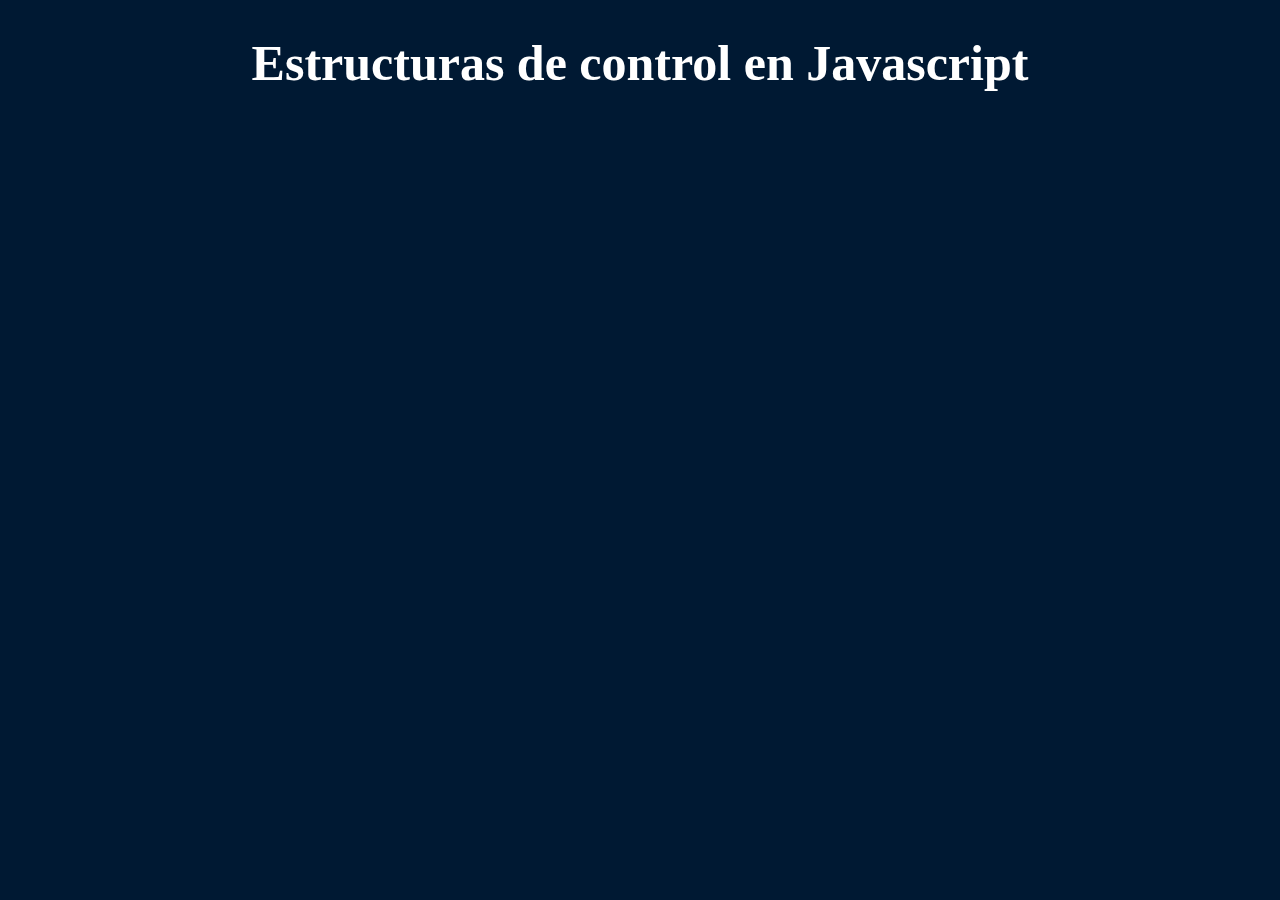
<file: 12 Estructuras de control/index.html>
<!DOCTYPE html>
<html lang="en">
<head>
    <meta charset="UTF-8">
    <meta name="viewport" content="width=device-width, initial-scale=1.0">
    <title>Document</title>
    <link rel="stylesheet" href="../assets/style.css">
    
</head>
<body>
    <div class="contenido">
        <h1>Estructuras de control en Javascript</h1>
    </div>

    <!-- <script src="js/01-edc.js"></script> -->
    <!-- <script src="js/02-edc.js"></script> -->
    <!-- <script src="js/03-edc.js"></script> -->
    <!-- <script src="js/04-edc.js"></script> -->
    <!-- <script src="js/05-edc.js"></script> -->
    <!-- <script src="js/06-edc.js"></script> -->
    <!-- <script src="js/07-edc.js"></script> -->
    <script src="js/08-edc.js"></script>





</body>
</html>
</file>
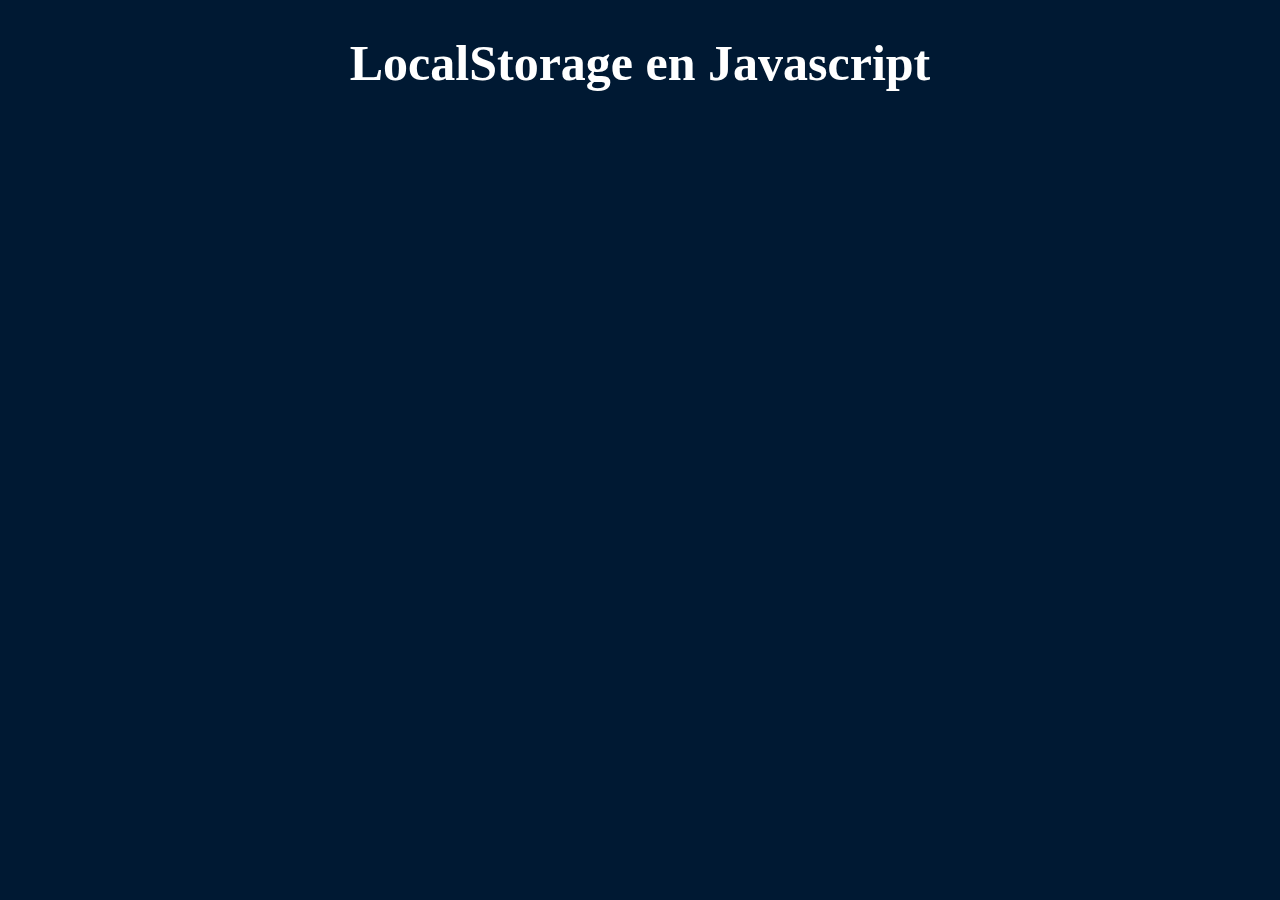
<file: 13 LocalStorage/index.html>
<!DOCTYPE html>
<html lang="en">
<head>
    <meta charset="UTF-8">
    <meta name="viewport" content="width=device-width, initial-scale=1.0">
    <title>Document</title>
    <link rel="stylesheet" href="../assets/style.css">
</head>
<body>
    <div class="contenido">
        <h1>LocalStorage en Javascript</h1>
    </div>

    <script src="js/01-LocalStorage.js"></script>
    <!-- <script src="js/02-LocalStorage.js"></script> -->
    <!-- <script src="js/03-LocalStorage.js"></script> -->
    
</body>
</html>
</file>
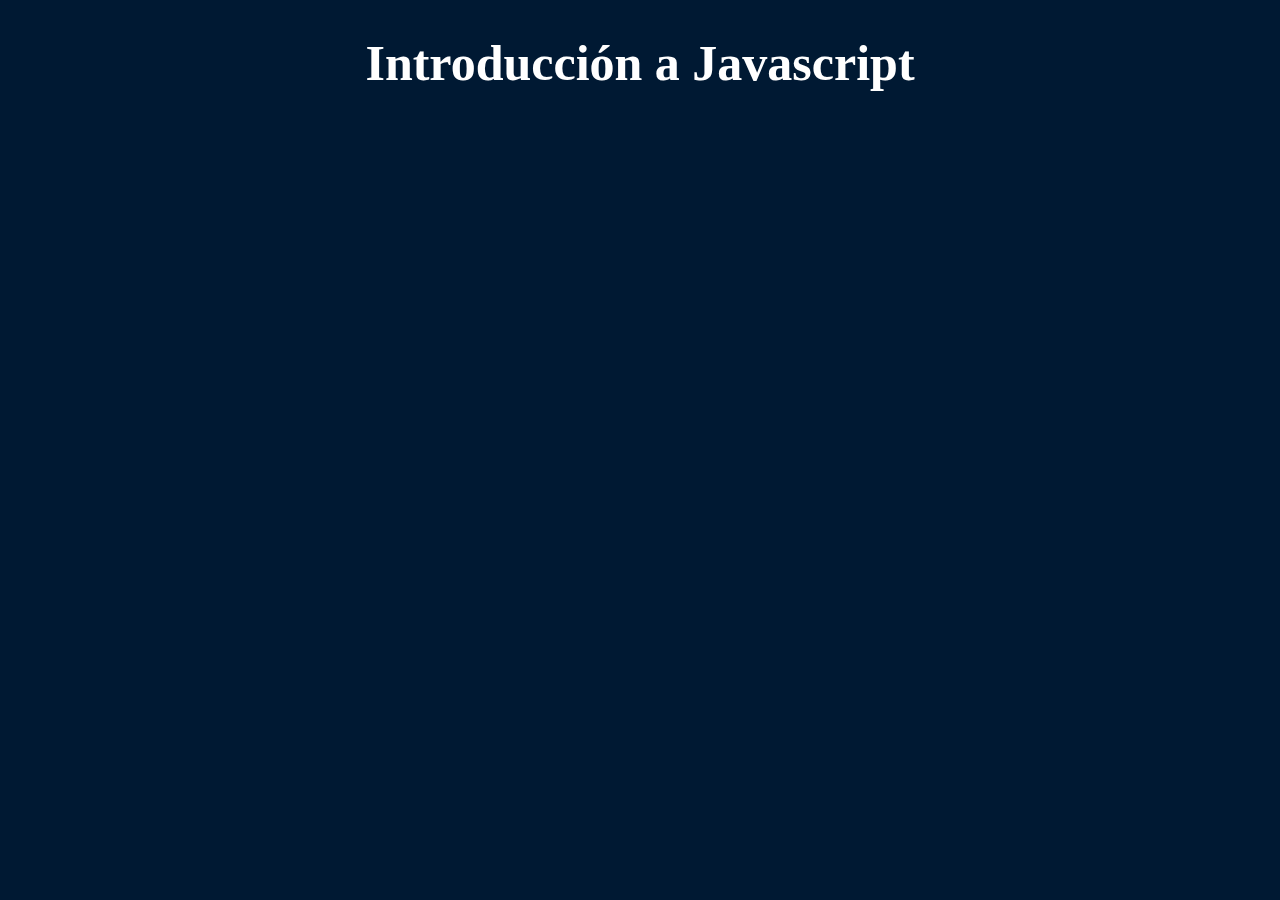
<file: 01 Introduccion/inicio.html>
<!DOCTYPE html>
<html lang="en">
<head>
    <meta charset="UTF-8">
    <meta name="viewport" content="width=device-width, initial-scale=1.0">
    <title>Document</title>
    <link rel="stylesheet" href="../assets/style.css">
    
</head>
<body>
    <div class="contenido">
        <h1>Introducción a Javascript </h1>
    </div>
    
    <!-- <script src="js/inicio.js"></script> -->
</body>
</html>
</file>
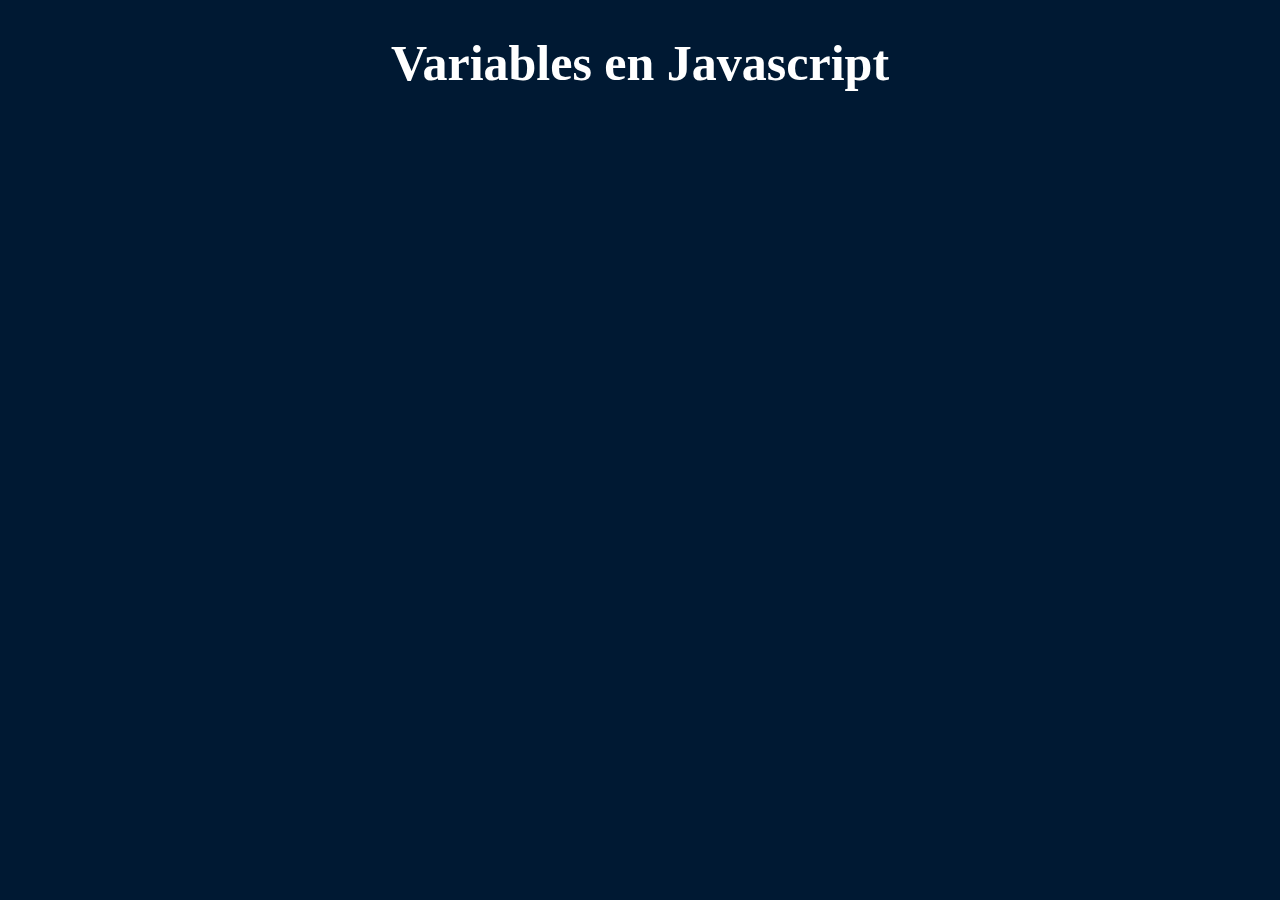
<file: 02 Variables/inicio.html>
<!DOCTYPE html>
<html lang="en">
<head>
    <meta charset="UTF-8">
    <meta name="viewport" content="width=device-width, initial-scale=1.0">
    <title>Document</title>
    <link rel="stylesheet" href="../assets/style.css">
    
</head>
<body>
    <div class="contenido">
        <h1>Variables en Javascript</h1>
    </div>
    
    <!-- <script src="js/01-variables.js"></script> -->
    <!-- <script src="js/02-variables.js"></script> -->
    <script src="js/03-variables.js"></script>
    
</body>
</html>
</file>
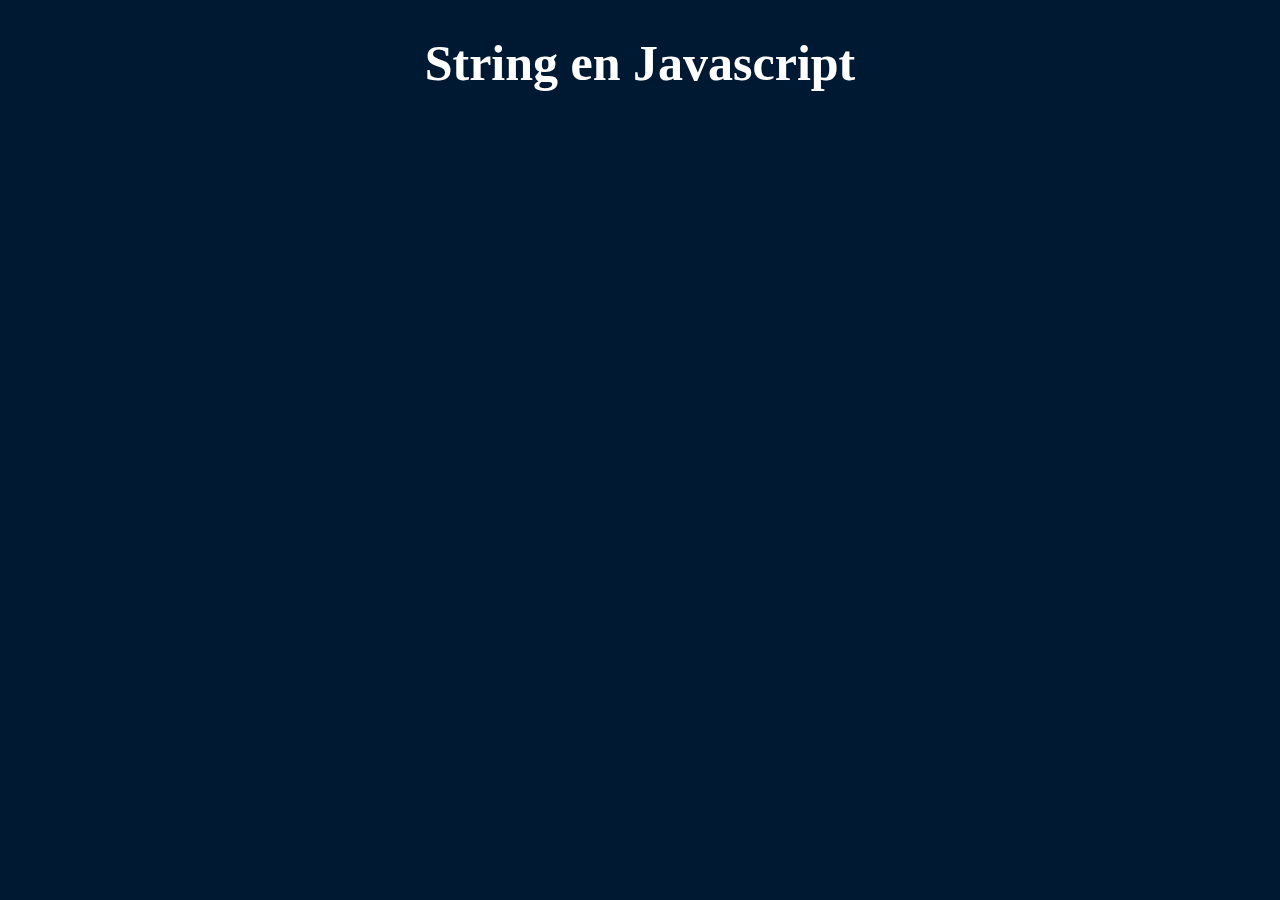
<file: 03 Strings/inicio.html>
<!DOCTYPE html>
<html lang="en">
<head>
    <meta charset="UTF-8">
    <meta name="viewport" content="width=device-width, initial-scale=1.0">
    <title>Document</title>
    <link rel="stylesheet" href="../assets/style.css">
    
</head>
<body>
    <div class="contenido">
        <h1>String en Javascript</h1>
    </div>
    
    <!-- <script src="js/01-string.js"></script> -->
    <!-- <script src="js/02-string.js"></script> -->
    <!-- <script src="js/03-string.js"></script> -->
    <!-- <script src="js/04-string.js"></script> -->
    <!-- <script src="js/05-string.js"></script> -->
    <!-- <script src="js/06-string.js"></script> -->
    <script src="js/07-string.js"></script>





    
</body>
</html>
</file>
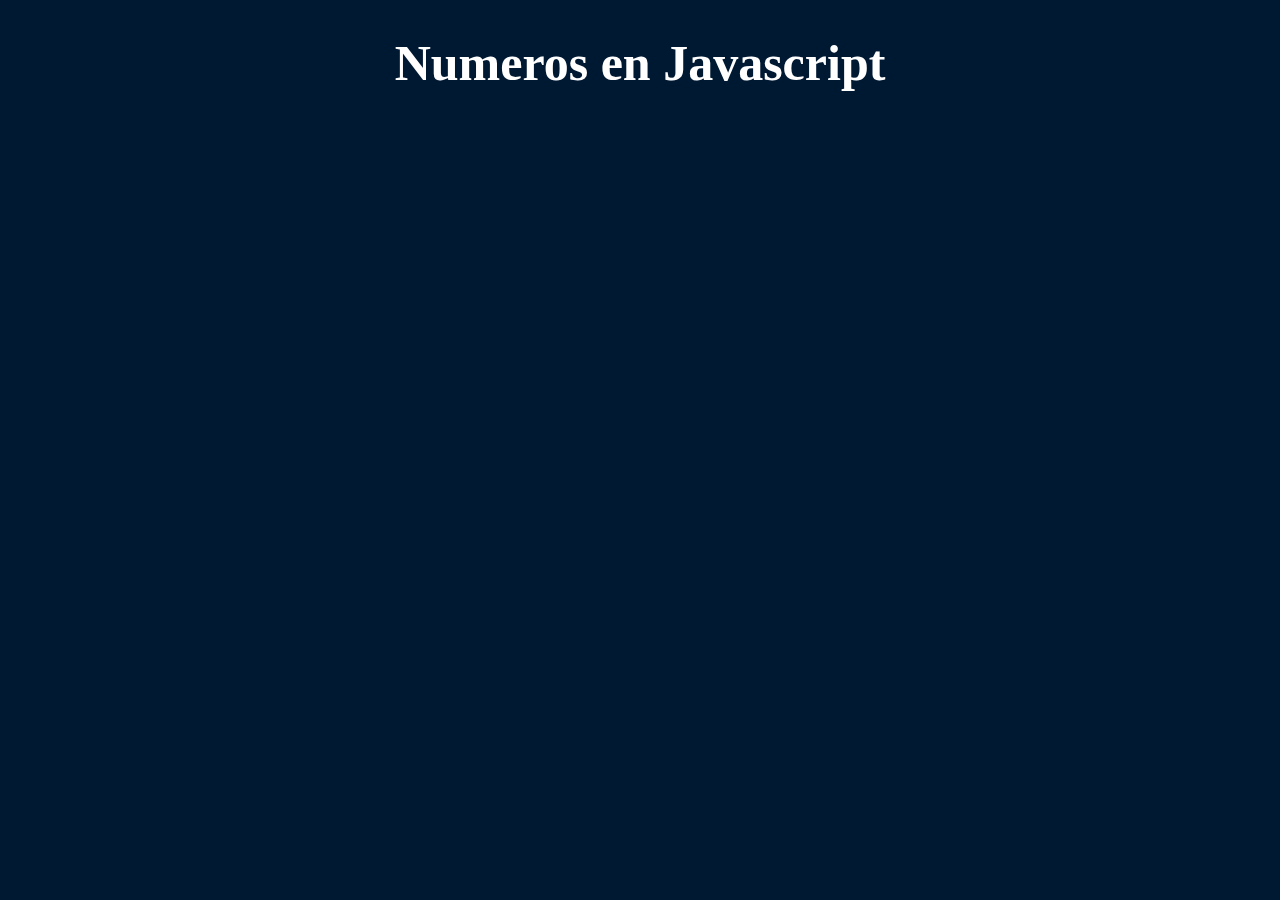
<file: 04 Numeros/inicio.html>
<!DOCTYPE html>
<html lang="en">
<head>
    <meta charset="UTF-8">
    <meta name="viewport" content="width=device-width, initial-scale=1.0">
    <title>Document</title>
    <link rel="stylesheet" href="../assets/style.css">
    
</head>
<body>
    <div class="contenido">
        <h1>Numeros en Javascript</h1>
    </div>
   
    <!-- <script src="js/01-numeros.js"></script> -->
    <!-- <script src="js/02-numeros.js"></script> -->
    <!-- <script src="js/03-numeros.js"></script> -->
    <!-- <script src="js/04-numeros.js"></script> -->
    <!-- <script src="js/05-numeros.js"></script> -->
    <script src="js/06-numeros.js"></script>

</body>
</html>
</file>
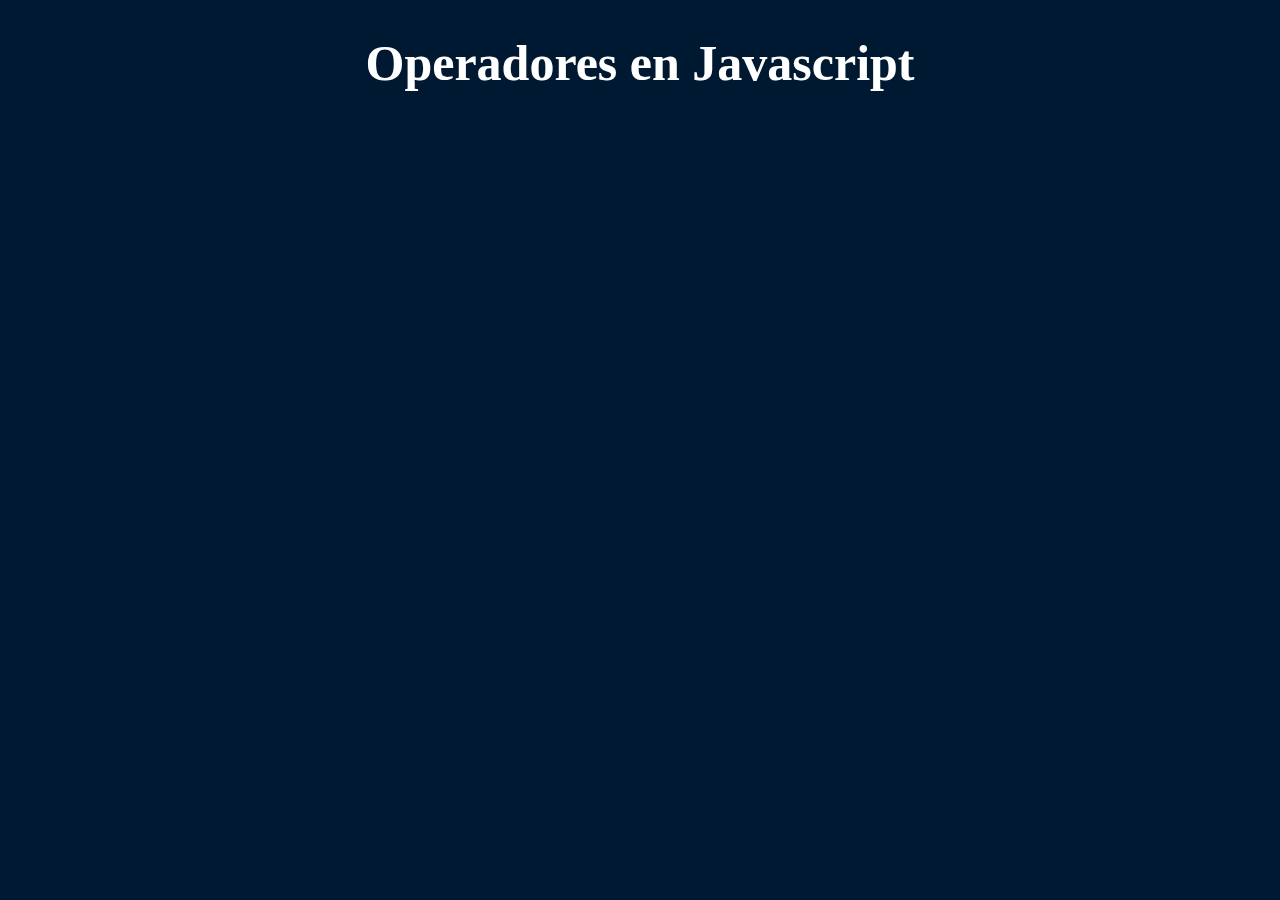
<file: 05 Operadores/inicio.html>
<!DOCTYPE html>
<html lang="en">
<head>
    <meta charset="UTF-8">
    <meta name="viewport" content="width=device-width, initial-scale=1.0">
    <title>Document</title>
    <link rel="stylesheet" href="../assets/style.css">
    
</head>
<body>
    <div class="contenido">
        <h1>Operadores en Javascript</h1>
    </div>
    <!-- <script src="js/01-operadores.js"></script> -->
    <!-- <script src="js/02-operadores.js"></script> -->
    <script src="js/03-operadores.js"></script>


</body>
</html>
</file>
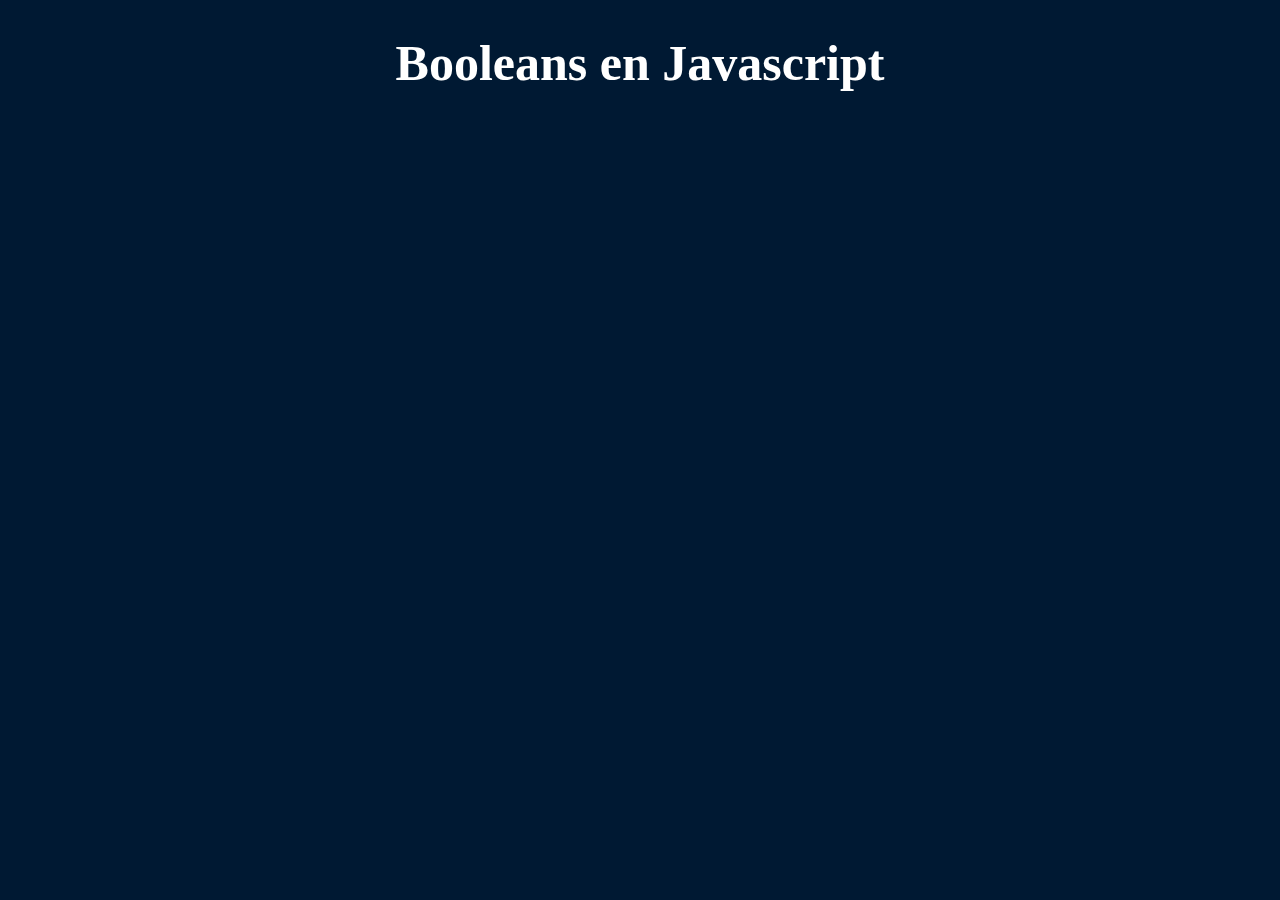
<file: 06 Booleans/inicio.html>
<!DOCTYPE html>
<html lang="en">
<head>
    <meta charset="UTF-8">
    <meta name="viewport" content="width=device-width, initial-scale=1.0">
    <title>Document</title>
    <link rel="stylesheet" href="../assets/style.css">
    
</head>
<body>
    <div class="contenido">
        <h1>Booleans en Javascript</h1>
    </div>

    <script src="js/01-booleans.js"></script>


</body>
</html>
</file>
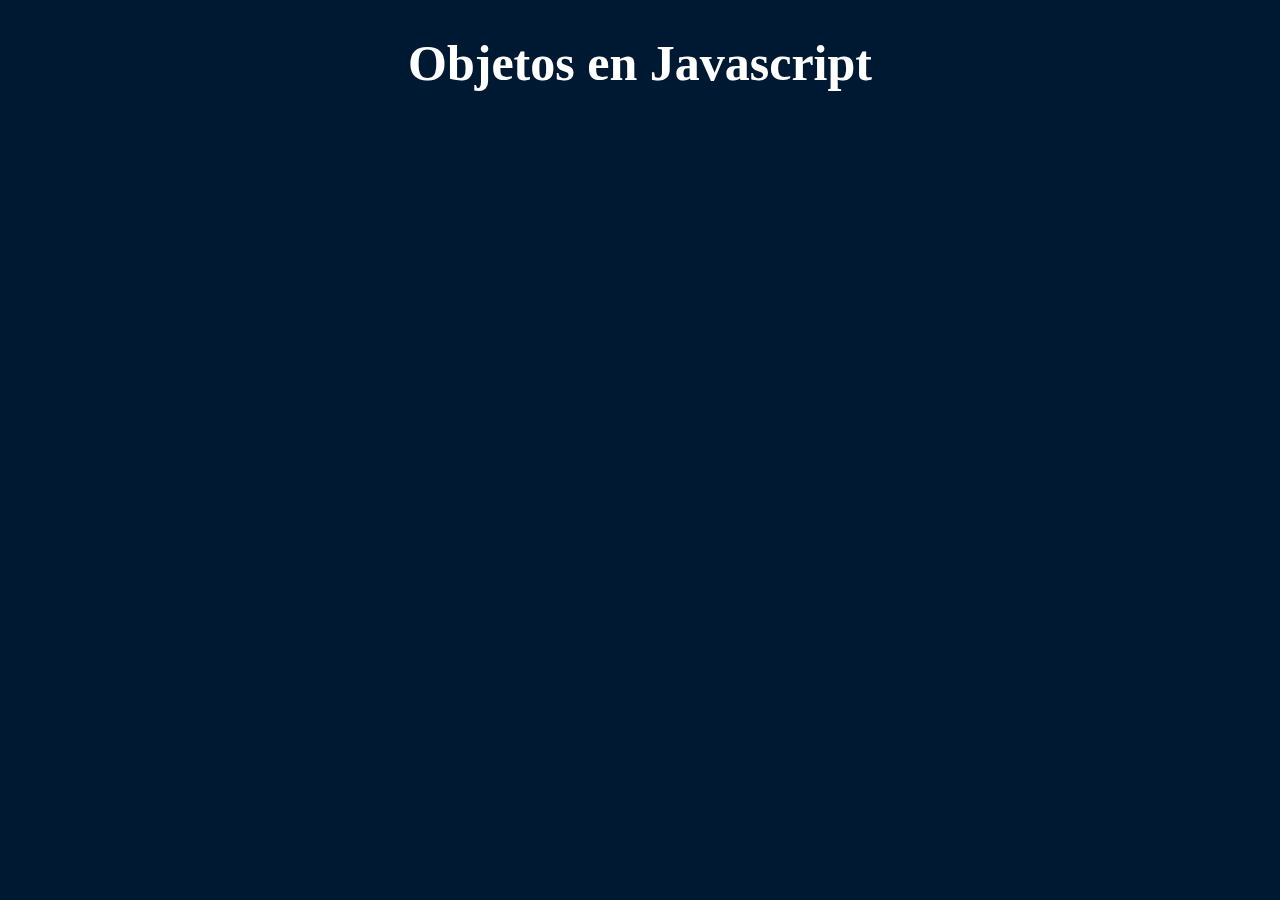
<file: 07 Objetos/inicio.html>
<!DOCTYPE html>
<html lang="en">
<head>
    <meta charset="UTF-8">
    <meta name="viewport" content="width=device-width, initial-scale=1.0">
    <title>Document</title>
    <link rel="stylesheet" href="../assets/style.css">
    
</head>
<body>
    <div class="contenido">
        <h1>Objetos en Javascript</h1>
    </div>
    <!-- <script src="js/01-obj.js"></script> -->
    <!-- <script src="js/02-obj.js"></script> -->
    <!-- <script src="js/03-obj.js"></script> -->
    <!-- <script src="js/04-obj.js"></script> -->
    <!-- <script src="js/05-obj.js"></script> -->
    <!-- <script src="js/06-obj.js"></script> -->
    <script src="js/07-obj.js"></script>

</body>
</html>
</file>
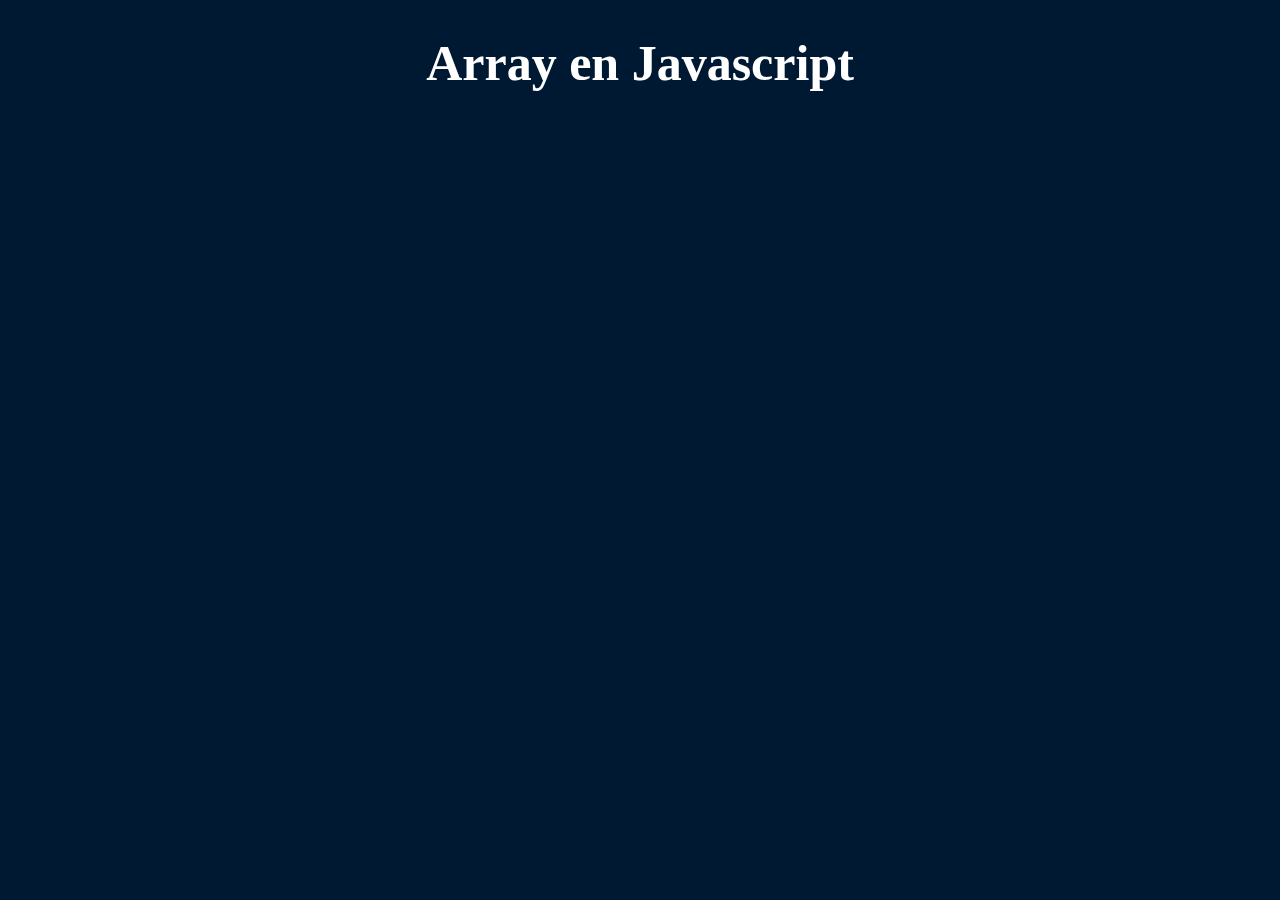
<file: 08 Arrays/inicio.html>
<!DOCTYPE html>
<html lang="en">
<head>
    <meta charset="UTF-8">
    <meta name="viewport" content="width=device-width, initial-scale=1.0">
    <title>Document</title>
    <link rel="stylesheet" href="../assets/style.css">
    
</head>
<body>
    <div class="contenido">
        <h1>Array en Javascript</h1>
    </div>
  
    <!-- <script src="js/01-arrays.js"></script> -->
    <!-- <script src="js/02-arrays.js"></script> -->
    <!-- <script src="js/03-arrays.js"></script> -->
    <!-- <script src="js/04-arrays.js"></script> -->
    <!-- <script src="js/05-arrays.js"></script> -->
    <!-- <script src="js/06-arrays.js"></script> -->
    <!-- <script src="js/07-arrays.js"></script> -->
    <!-- <script src="js/08-arrays.js"></script> -->
    <script src="js/09-arrays.js"></script>


</body>
</html>
</file>
<file: assets/style.css>
:root{
    background: #001933;
}

.contenido{
    color: white;
    text-align: center;
    font-size: 25px;
}
</file>
